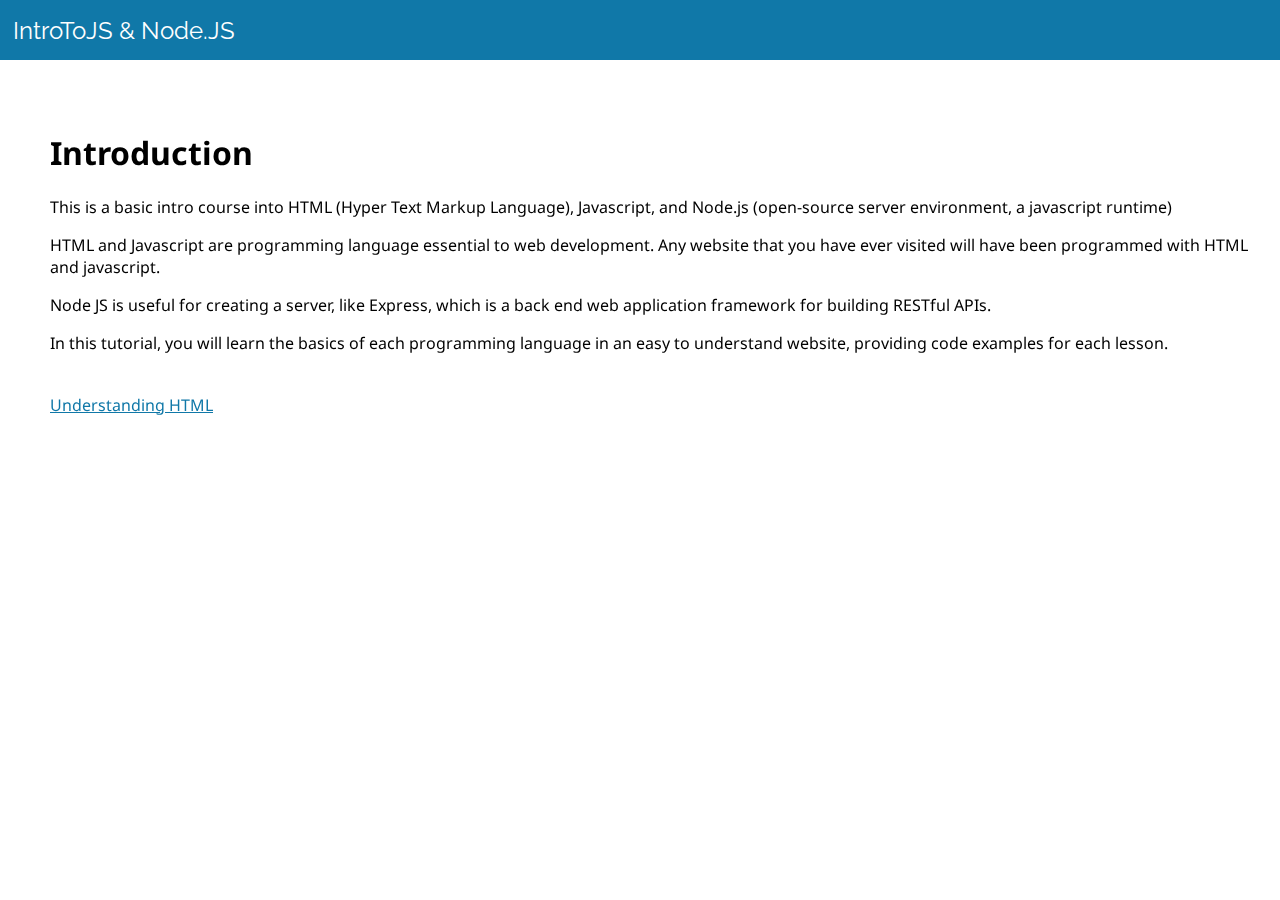
<file: docs/index.html>
<!DOCTYPE html>
<html lang="en">

<head>
    <meta charset="UTF-8">
    <meta name="viewport" content="width=device-width, initial-scale=1.0">
    <title>IntroToJS - intro</title>

    <script src="static/SyntaxHighlight.js" defer></script>
    <link rel="stylesheet" href="static/SyntaxHighlight.css">

    <link rel="stylesheet" href="static/main.css">
</head>

<body>
    <div class="topbar">
        <a class="logo" href="/">IntroToJS & Node.JS</a>
    </div>

    <div class="main">
        <h1>Introduction</h1>

        <p>This is a basic intro course into HTML (Hyper Text Markup Language), Javascript, and Node.js (open-source server
            environment, a javascript runtime)</p>

        <p>HTML and Javascript are programming language essential to web development. Any website that you have ever
        visited will have been programmed with HTML and javascript.</p>

        <p>Node JS is useful for creating a server, like Express, which is a back end web application framework for building RESTful APIs.</p>

        <p>In this tutorial, you will learn the basics of each programming language in an easy to understand website,
        providing code examples for each lesson.</p>



        <p style="margin-top: 40px;">
            <a href="./html" class="nextl">Understanding HTML</a>
        </p>
    </div>

</body>

</html>
</file>
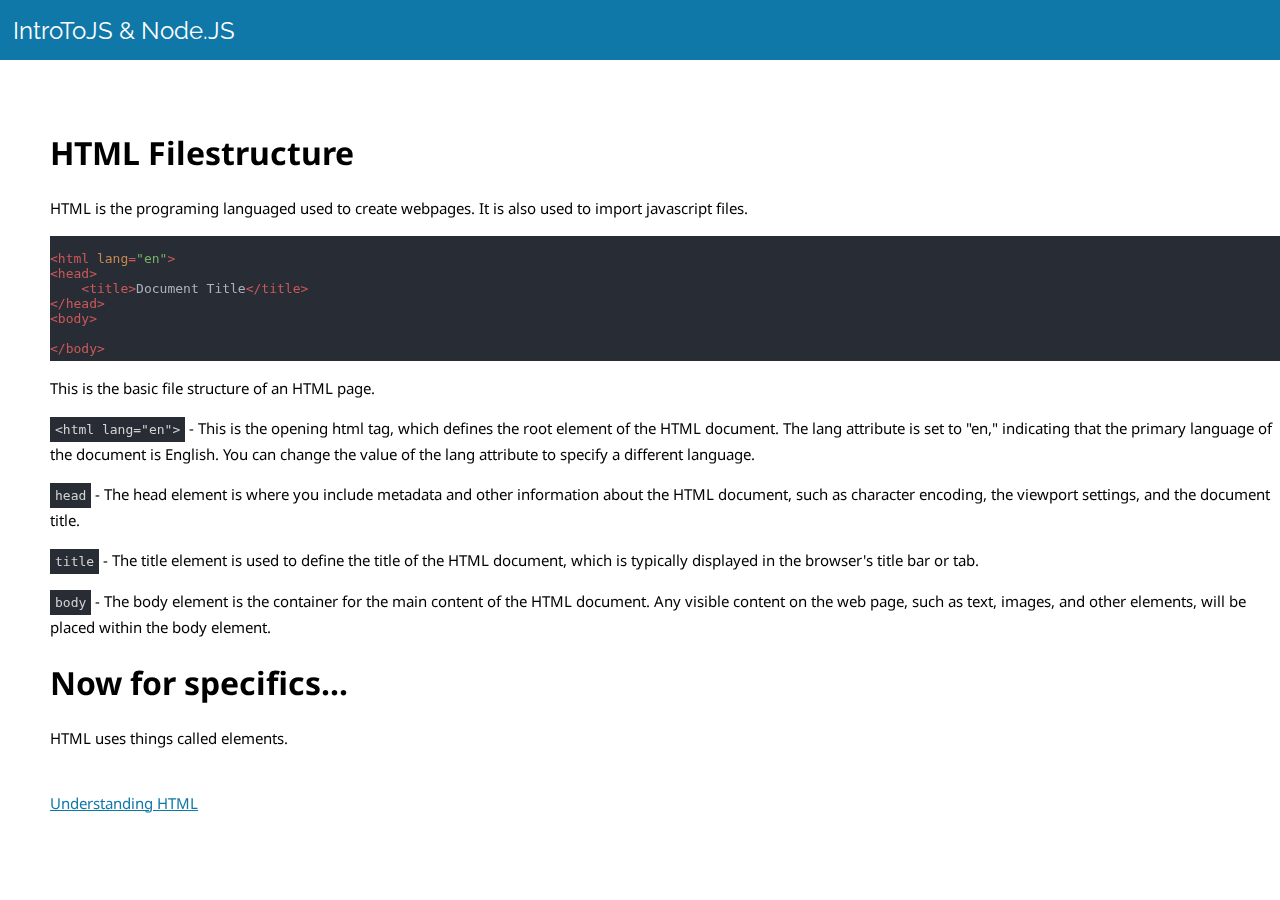
<file: docs/html.html>
<!DOCTYPE html>
<html lang="en">

<head>
    <meta charset="UTF-8">
    <meta name="viewport" content="width=device-width, initial-scale=1.0">
    <title>IntroToJS - Understanding HTML file structure</title>

    <script src="./assets/SyntaxHighlight.js"></script>
    <link rel="stylesheet" href="./assets/SyntaxHighlight.css">

    <link rel="stylesheet" href="./assets/main.css">
</head>

<body>
    <div class="topbar">
        <a class="logo" href="./">IntroToJS & Node.JS</a>
    </div>

    <div class="main">
        <h1>HTML Filestructure</h1>
        <p>HTML is the programing languaged used to create webpages. It is also used to import javascript files.</p>
        <pre class="codeblock" data-lang="html">
&#x3C;!DOCTYPE html&#x3E;
&#x3C;html lang=&#x22;en&#x22;&#x3E;
&#x3C;head&#x3E;
    &#x3C;title&#x3E;Document Title&#x3C;/title&#x3E;
&#x3C;/head&#x3E;
&#x3C;body&#x3E;
                
&#x3C;/body&#x3E;
&#x3C;/html</pre>

        <p>This is the basic file structure of an HTML page.</p>
        <p>
            <span class="code-span">&#x3C;html lang="en"&#x3E;</span> - This is the opening html tag, which defines the root element of the HTML document. The lang attribute is set to "en," indicating that the primary language of the document is English. You can change the value of the lang attribute to specify a different language.
        </p>
        <p>
            <span class="code-span">head</span> - The head element is where you include metadata and other information about the HTML document, such as character encoding, the viewport settings, and the document title.
        </p>
        <p>
            <span class="code-span">title</span> - The title element is used to define the title of the HTML document, which is typically displayed in the browser's title bar or tab.
        </p>
        <p>
            <span class="code-span">body</span> - The body element is the container for the main content of the HTML document. Any visible content on the web page, such as text, images, and other elements, will be placed within the body element.
        </p>
        
        <h1>Now for specifics...</h1>
        <p>HTML uses things called elements. </p>


        <p style="margin-top: 40px;">
            <a href="./html" class="nextl">Understanding HTML</a>
        </p>
    </div>

    <script src="./assets/highlight.js"></script>
</body>

</html>
</file>
<file: docs/static/SyntaxHighlight.css>
/* AO - Atom One Dark Theme */

.dark-container {
    background-color: #282c34;
    color: #abb2bf;
}

.dark-token-function {
    color: #b372cc;
}

.dark-token-bracket {
    color: #f2d71b;
}

.dark-token-name {
    color: #61afef;
}

.dark-token-else {
    color: #abb2bf;
}

.dark-token-qu {
    color: #74b069;
}

.dark-token-lb {
    color: #4fa0b3;
}

.dark-token-dy {
    color: #d6b262;
}

.dark-token-dcvn {
    color: #c38954;
}

.dark-token-ih {
    color: #ca5859;
}

.dark-token-comment {
    color: #4b5d6e;
}
</file>
<file: docs/static/main.css>
@import url("https://fonts.googleapis.com/css?family=Roboto");
@import url("https://fonts.googleapis.com/css?family=Raleway");
@import url("https://fonts.googleapis.com/css?family=Noto%20Sans");
@import url("https://fonts.googleapis.com/css?family=Poppins");
@import url("https://fonts.googleapis.com/css?family=Lato");

:root {
    --mc: rgb(16, 120, 168);
    --noto: "Noto Sans", sans-serif;
    --raleway: 'Raleway', sans-serif;
    --roboto: 'Roboto', sans-serif;
    --poppins: 'Poppins', sans-serif;
}

.topbar {
    position: fixed;
    left: 0%;
    top: 0%;
    width: 100%;
    height: 60px;
    background-color: var(--mc);
}

.main {
    position: fixed;
    left: 0%;
    top: 60px;
    height: calc(100% - 60px);
    width: 100%;
    padding-top: 50px;
    padding-left: 50px;
    box-sizing: border-box;
    font-family: var(--noto);
}

.logo {
    position: absolute;
    transform: translate(0%, -50%);
    top: 50%;
    left: 1%;
    color: white;
    font-size: 24px;
    cursor: pointer;
    font-family: var(--raleway);
    text-decoration: none;
}

.nextl {
    color: var(--mc);
}
</file>
<file: docs/assets/SyntaxHighlight.css>
/* AO - Atom One Dark Theme */

.dark-container {
    background-color: #282c34;
    color: #abb2bf;
    padding-bottom: 5px;
}

.dark-token-function {
    color: #b372cc;
}

.dark-token-bracket {
    color: #f2d71b;
}

.dark-token-name {
    color: #61afef;
}

.dark-token-else {
    color: #abb2bf;
}

.dark-token-qu {
    color: #74b069;
}

.dark-token-lb {
    color: #4fa0b3;
}

.dark-token-dy {
    color: #d6b262;
}

.dark-token-dcvn {
    color: #c38954;
}

.dark-token-ih {
    color: #ca5859;
}

.dark-token-comment {
    color: #4b5d6e;
}
</file>
<file: docs/assets/main.css>
@import url("https://fonts.googleapis.com/css?family=Roboto");
@import url("https://fonts.googleapis.com/css?family=Raleway");
@import url("https://fonts.googleapis.com/css?family=Noto%20Sans");
@import url("https://fonts.googleapis.com/css?family=Poppins");
@import url("https://fonts.googleapis.com/css?family=Lato");

:root {
    --mc: rgb(16, 120, 168);
    --noto: "Noto Sans", sans-serif;
    --raleway: 'Raleway', sans-serif;
    --roboto: 'Roboto', sans-serif;
    --poppins: 'Poppins', sans-serif;
}

.topbar {
    position: fixed;
    left: 0%;
    top: 0%;
    width: 100%;
    height: 60px;
    background-color: var(--mc);
}

.main {
    position: fixed;
    left: 0%;
    top: 60px;
    height: calc(100% - 60px);
    width: 100%;
    padding-top: 50px;
    padding-left: 50px;
    box-sizing: border-box;
    font-family: var(--noto);
    overflow-y: scroll;
}

.logo {
    position: absolute;
    transform: translate(0%, -50%);
    top: 50%;
    left: 1%;
    color: white;
    font-size: 24px;
    cursor: pointer;
    font-family: var(--raleway);
    text-decoration: none;
}

.nextl {
    color: var(--mc);
}

.code-span {
    background-color: #282c34;
    padding: 5px;
    font-family: monospace;
    color: lightgray;
    font-size: 13px;
}

p {
    font-size: 15px;
    line-height: 25px;
}
</file>
